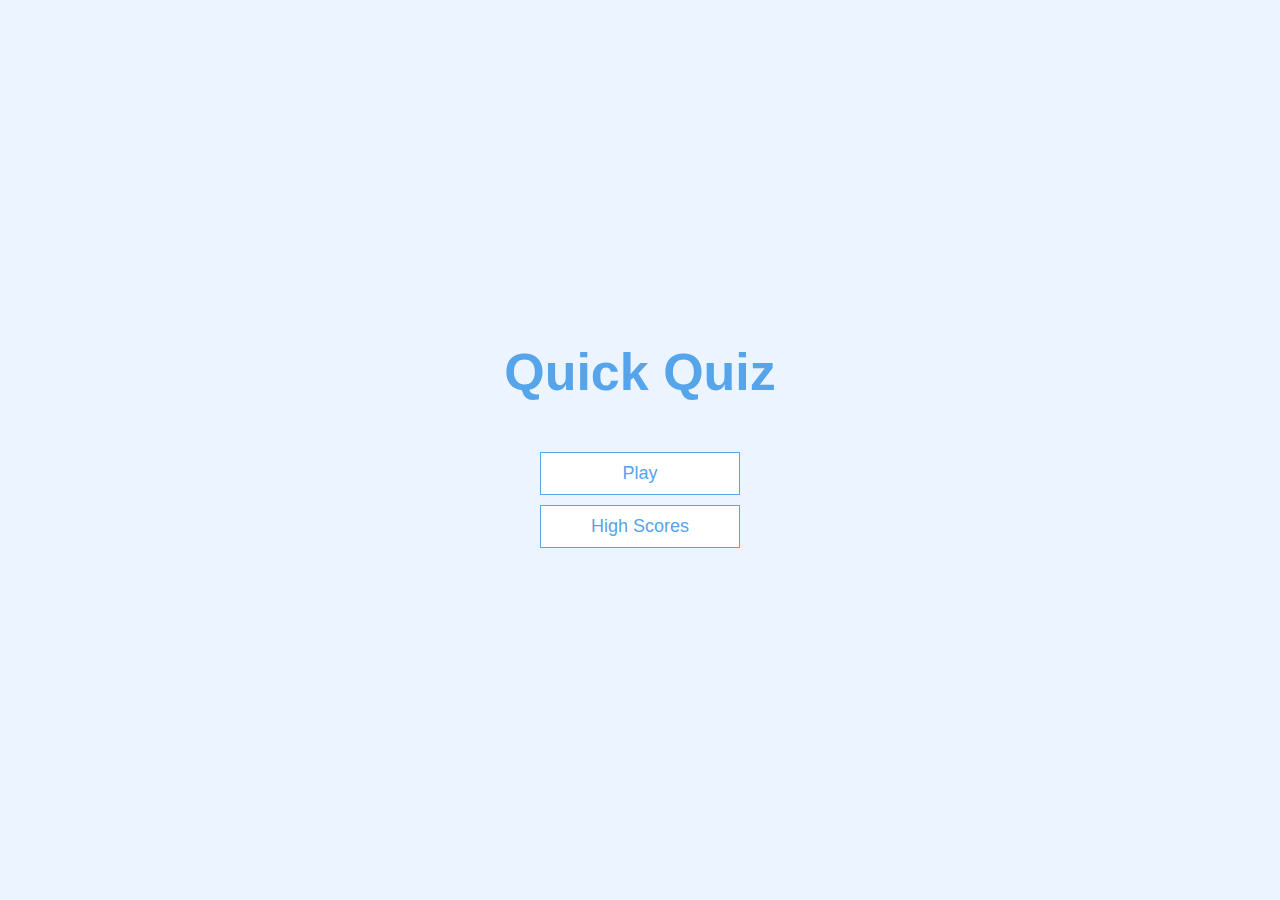
<file: index.html>
<!DOCTYPE html>
<html lang="en">
<head>
  <meta charset="UTF-8">
  <meta name="viewport" content="width=device-width, initial-scale=1.0">
  <title>Quick Quiz</title>
  <link rel="stylesheet" href="app.css">
</head>


<body>
  <div class="container">
    <div id="home" class="flex-center flex-column">
      <h1>Quick Quiz</h1>
      <a href="/game.html" class="btn">Play</a>
      <a href="/highscores.html" class="btn">High Scores</a>
    </div>
  </div>
</body>
</html>
</file>
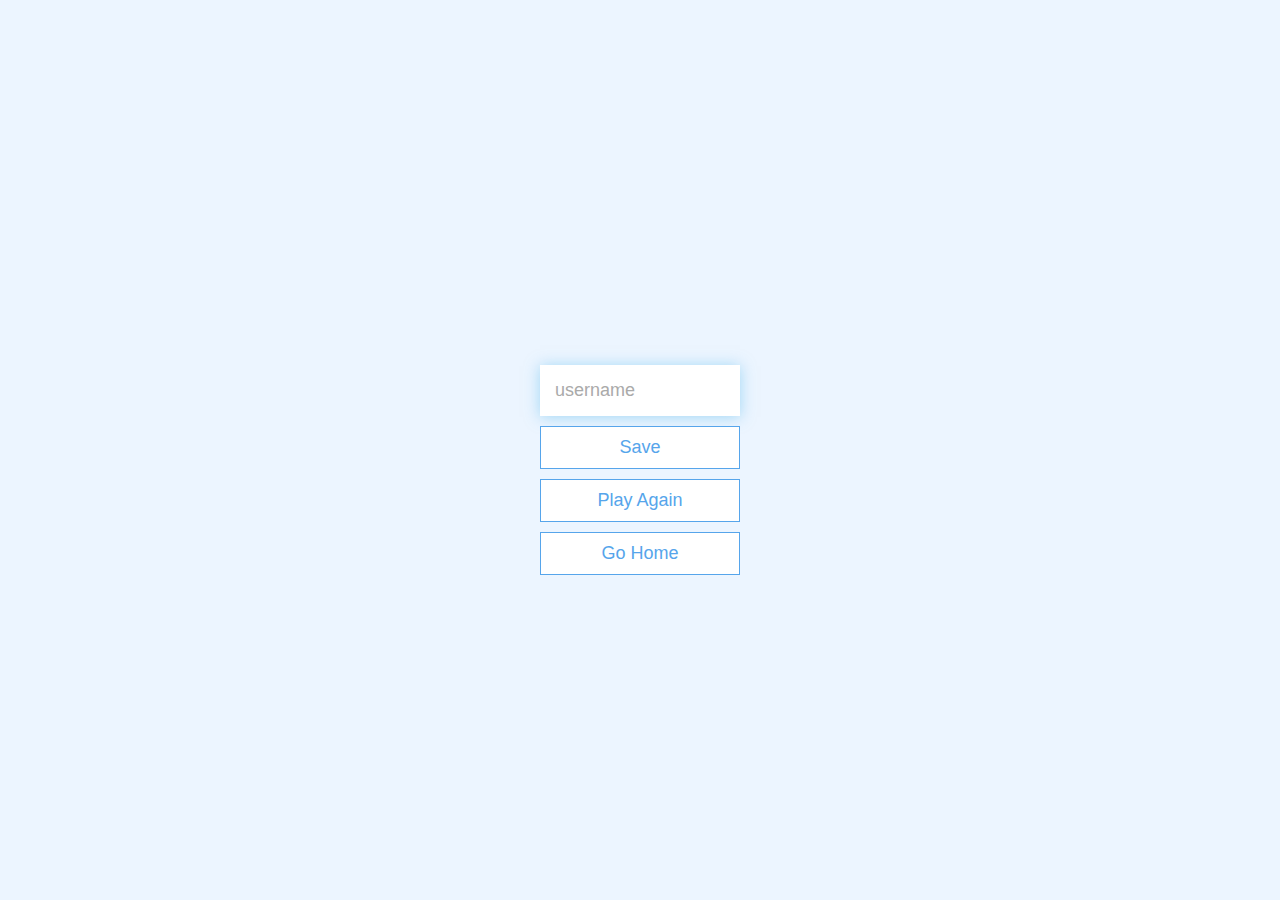
<file: end.html>
<!DOCTYPE html>
<html lang="en">
<head>
  <meta charset="UTF-8">
  <meta name="viewport" content="width=device-width, initial-scale=1.0">
  <title>Congrats!</title>
  <link rel="stylesheet" href="app.css">
</head>

<body>
  <div class="container">
    <div id="end" class="flex-center flex-column">
      <h1 id="finalScore"></h1>
      <form action="">
        <input 
        type="text" 
        name="username" 
        id="username" 
        placeholder="username"
        />
        <button 
        type="submit" 
        class="btn" 
        id="saveScoreBtn" 
        onclick="saveHighScore(event)"
        disabled
        >
          Save
        </button>
      </form>
      <a href="/game.html" class="btn">Play Again</a>
      <a href="/" class="btn">Go Home</a>
    </div>
  </div>
  <script src="end.js"></script>
</body>
</html>
</file>
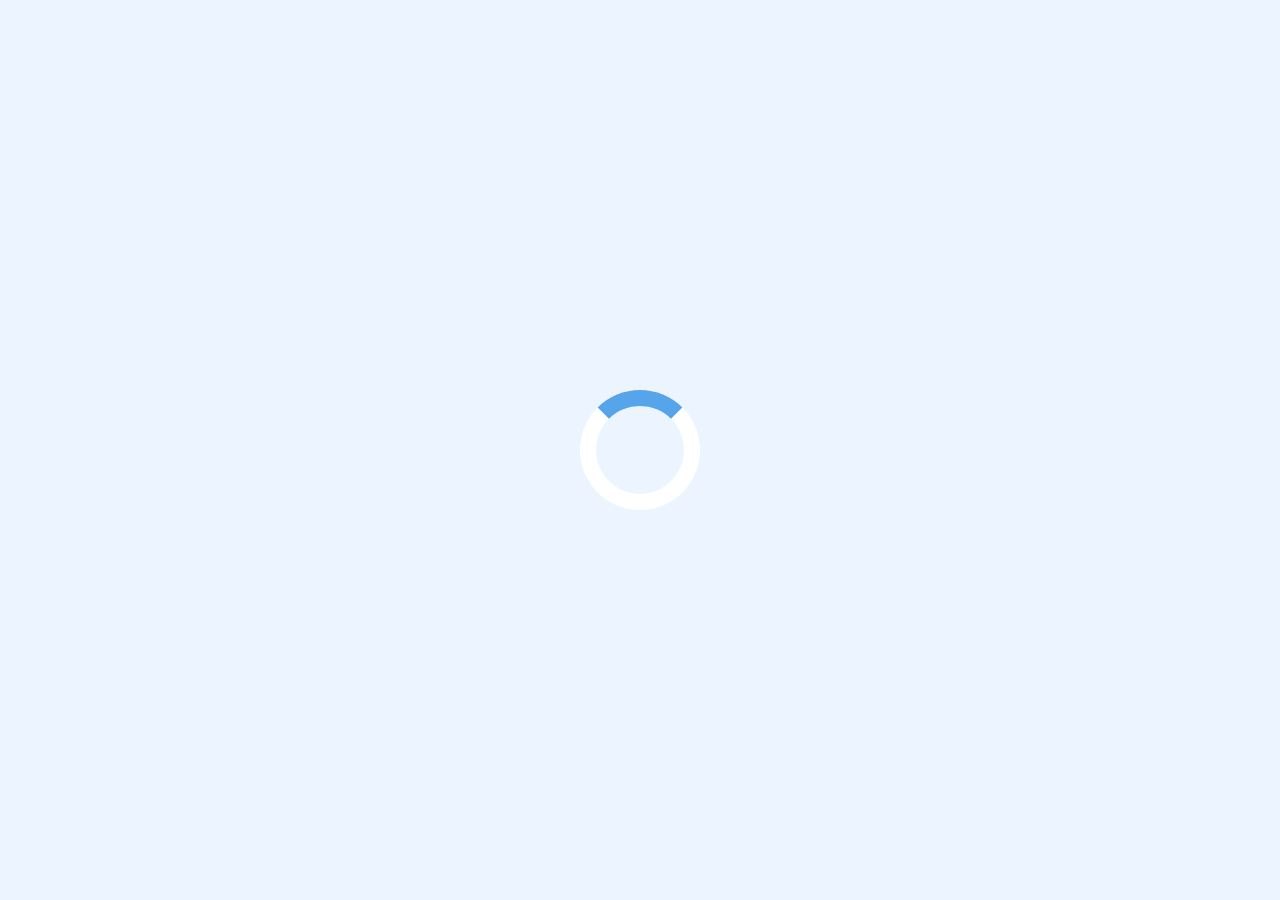
<file: game.html>
<!DOCTYPE html>
<html lang="en">
<head>
  <meta charset="UTF-8">
  <meta name="viewport" content="width=device-width, initial-scale=1.0">
  <title>Quick Quiz - Play</title>
  <link rel="stylesheet" href="app.css">
  <link rel="stylesheet" href="game.css">
</head>


<body>
  <div class="container">
    <div id="loader"></div>
    <div id="game" class="justify-center flex-column hidden">
      <div id="hud">
        <div id="hud-item">
          <p class="hud-prefix" id="progressText">
            Question
          </p>
          <div id="progressBar">
            <div id="progressBarFull"></div>
          </div>
        </div>
        <div id="hud-item">
          <p class="hud-prefix">
            Score
          </p>
          <h1 class="hud-main-text" id="score">
            0
          </h1>
        </div>
      </div>
      <h2 id="question"></h2>
      <div class="choice-container">
        <p class="choice-prefix">A</p>
        <p class="choice-text" data-number="1"></p>
      </div>

      <div class="choice-container">
        <p class="choice-prefix">B</p>
        <p class="choice-text" data-number="2"></p>
      </div>

      <div class="choice-container">
        <p class="choice-prefix">C</p>
        <p class="choice-text" data-number="3"></p>
      </div>

      <div class="choice-container">
        <p class="choice-prefix">D</p>
        <p class="choice-text" data-number="4"></p>
      </div>
    </div>
  </div>

  <script src="game.js"></script>
</body>
</html>
</file>
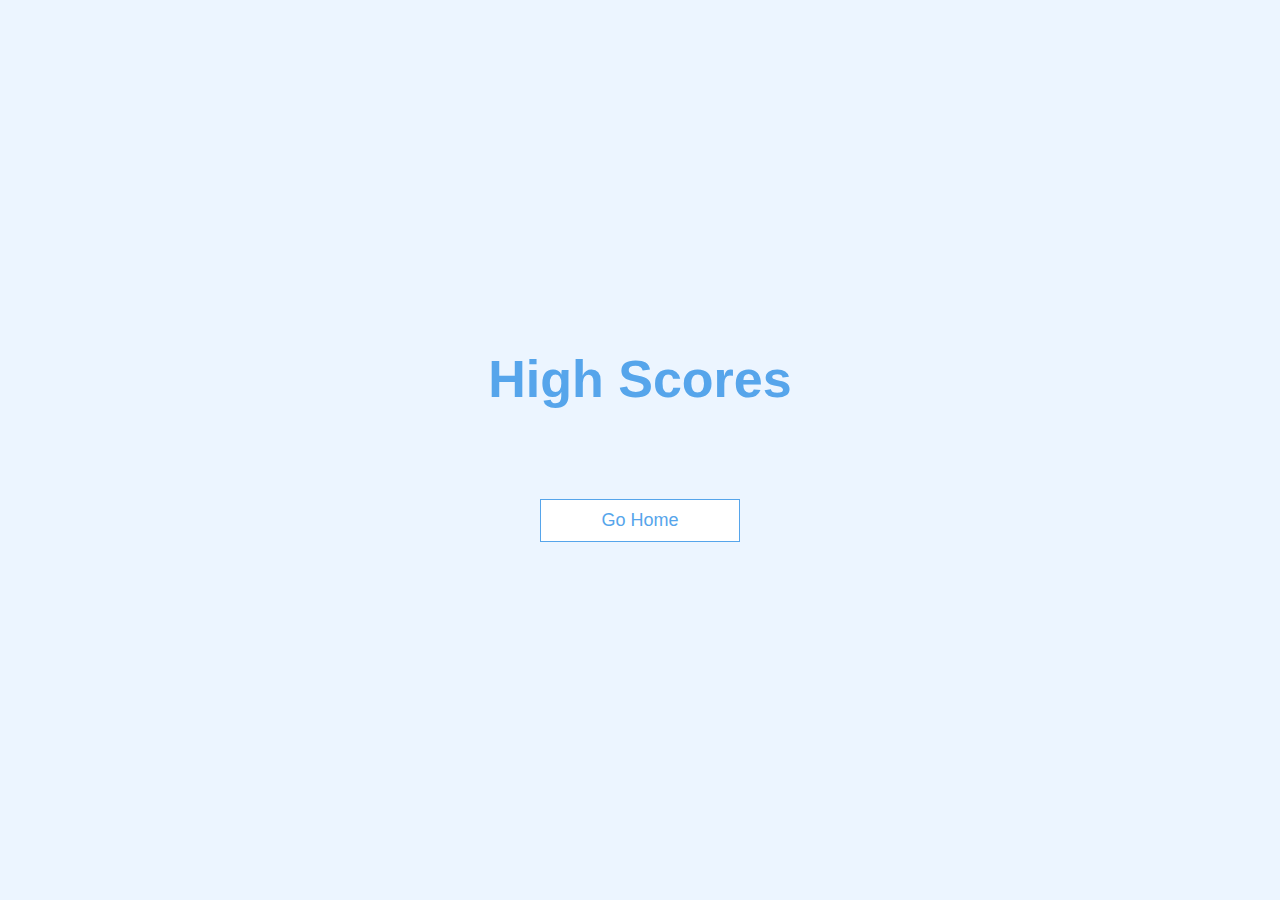
<file: highscores.html>
<!DOCTYPE html>
<html lang="en">
<head>
  <meta charset="UTF-8">
  <meta name="viewport" content="width=device-width, initial-scale=1.0">
  <title>High Scores</title>
  <link rel="stylesheet" href="app.css">
  <link rel="stylesheet" href="highscores.css">
</head>
<body>
  <div class="container">
    <div id="highScores" class="flex-center flex-column">
      <h1 id="finalScore">High Scores</h1>
      <ul id="highScoresList"></ul>
      <a class="btn" href="/">Go Home</a>
    </div>
  </div>
  <script src="highscores.js"></script>
</body>
</html>
</file>
<file: app.css>
:root {
  background-color: #ecf5ff;
  font-size: 62.5%;
}

* {
  box-sizing: border-box;
  font-family: Arial, Helvetica, sans-serif;
  margin: 0;
  padding: 0;
  color: #333;
}

h1,
h2,
h3,
h4 {
  margin-bottom: 1rem;
}

h1 {
  font-size: 5.2rem;
  color: #56a5eb;
  margin-bottom: 5rem;
}

h1 > span {
  font-size: 2.4rem;
  font-weight: 500;
}

h2 {
  font-size: 4.2rem;
  margin-bottom: 4rem;
  font-weight: 700;
}

h3 {
  font-size: 2.8rem;
  font-weight: 500;
}

/*  UTILITIES  */

.container {
  width: 100vw;
  height: 100vh;
  display: flex;
  justify-content: center;
  align-items: center;
  max-width: 80rem;
  margin: 0 auto;
  padding: 2rem;
}

.container > * {
  width: 100%;
}

.flex-column {
  display: flex;
  flex-direction: column;
}

.flex-center {
  justify-content: center;
  align-items: center;
}

.justify-center {
  justify-content: center;
}

.text-center {
  text-align: center;
}

.hidden {
  display: none;
}

/* BUTTONS */

.btn {
  font-size: 1.8rem;
  padding: 1rem 0;
  width: 20rem;
  text-align: center;
  border: 0.1rem solid #56a5eb;
  margin-bottom: 1rem;
  text-decoration: none;
  color: #56a5eb;
  background-color: white;
}

.btn:hover {
  cursor: pointer;
  box-shadow: 0 0.4rem 1.4rem 0 rgba(86, 185, 235, 0.5);
  transform: translateY(-0.1rem);
  transition: transform 150ms;
}

.btn[disabled]:hover {
  cursor: not-allowed;
  box-shadow: none;
  transform: none;
}

/* form */
form {
  width: 100%;
  display: flex;
  flex-direction: column;
  align-items: center;
}

input {
  margin-bottom: 1rem;
  width: 20rem;
  padding: 1.5rem;
  font-size: 1.8rem;
  border: none;
  box-shadow: 0 0.1rem 1.4rem 0 rgba(86, 185, 235, 0.5);
}

input::placeholder {
  color: #aaa;
}
</file>
<file: game.css>
.choice-container {
  display: flex;
  margin-bottom: 0.5rem;
  width: 100%;
  font-size: 1.8rem;
  border: 0.1rem solid rgb(86, 165, 235, 0.25);
  background-color: white;
}

.choice-container:hover {
  cursor: pointer;
  box-shadow: 0 0.4rem 1.4rem 0 rgba(86, 185, 235, 0.5);
  transform: translateY(-0.1rem);
  transition: transform 150ms;
}

.choice-prefix {
  padding: 1.5rem 2.5rem;
  background-color: #56a5eb;
  color: white;
}

.choice-text {
  padding: 1.5rem;
  width: 100%;
}

.correct {
  background-color: #28a745;
}

.incorrect {
  background-color: #dc3545;
}

#hud {
  display: flex;
  justify-content: space-between;
}

.hud-prefix {
  text-align: center;
  font-size: 2rem;
}

.hud-main-text {
  text-align: center;
}

#progressBar {
  width: 20rem;
  height: 4rem;
  border: 0.3rem solid #56a5eb;
  margin-top: 1.5rem;
}

#progressBarFull {
  height: 3.4rem;
  background-color: #56a5eb;
  width: 0%;
}

/* loader */
#loader {
  border: 1.6rem solid white;
  border-radius: 50%;
  border-top: 1.6rem solid #56a5eb;
  width: 12rem;
  height: 12rem;
  animation: spin 2s linear infinite;
}

@keyframes spin {
  0% {
    transform: rotate(0deg);
  }
  100% {
    transform: rotate(360deg);
  }
}
</file>
<file: highscores.css>
#highScoresList {
  list-style: none;
  padding-left: 0;
  margin-bottom: 4rem;
}

.high-score {
  font-size: 2.8rem;
  margin-bottom: 0.5rem;
}

.high-score:hover {
  transform: scale(1.025);
}
</file>
